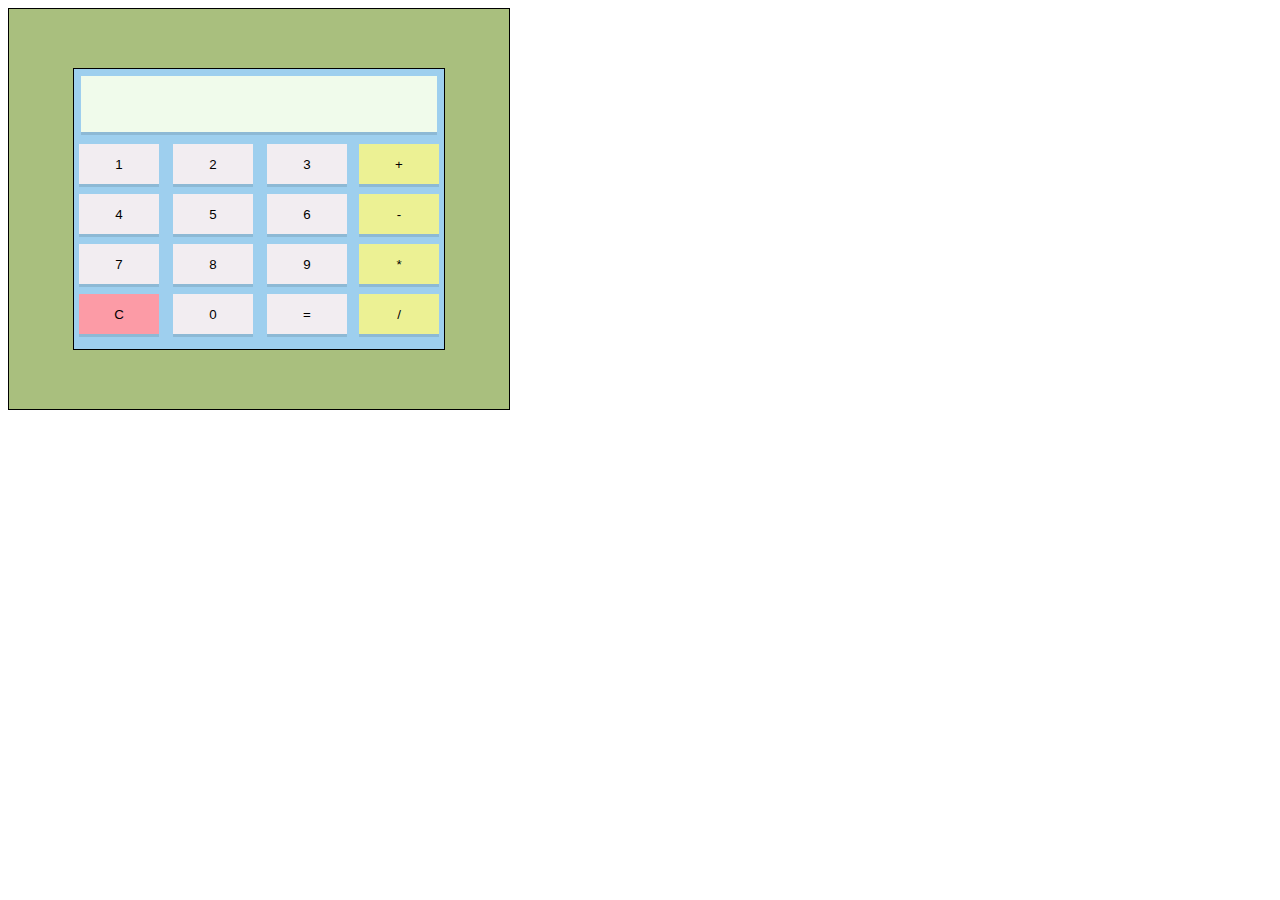
<file: Calculator/index.html>
<!DOCTYPE html>
<html lang="en">
<head>
    <meta charset="UTF-8">
    <meta http-equiv="X-UA-Compatible" content="IE=edge">
    <meta name="viewport" content="width=device-width, initial-scale=1.0">
    <title>Calculator</title>
    <link rel="stylesheet" href="style.css">
</head>
<body>
    <div class="container">
        <div class="calc">
            <div class="display"></div>
            <div class="buttons">
                <div class="left_side">
                    <div class="number_buttons">
                        <button class="_1">1</button>
                        <button class="_1">2</button>
                        <button class="_1">3</button>
                        <button class="_1">4</button>
                        <button class="_1">5</button>
                        <button class="_1">6</button>
                        <button class="_1">7</button>
                        <button class="_1">8</button>
                        <button class="_1">9</button>
                        <button class="_1 c_button">C</button>
                        <button class="_1 zero">0</button>
                        <button class="_1 equals">=</button>
                    </div>
                </div>
                <div class="operators">
                    <button class="_1 op">+</button>
                    <button class="_1 op">-</button>
                    <button class="_1 op">*</button>
                    <button class="_1 op">/</button>
                </div>
            <div>
        </div>
    </div>
</body>
</html>
</file>
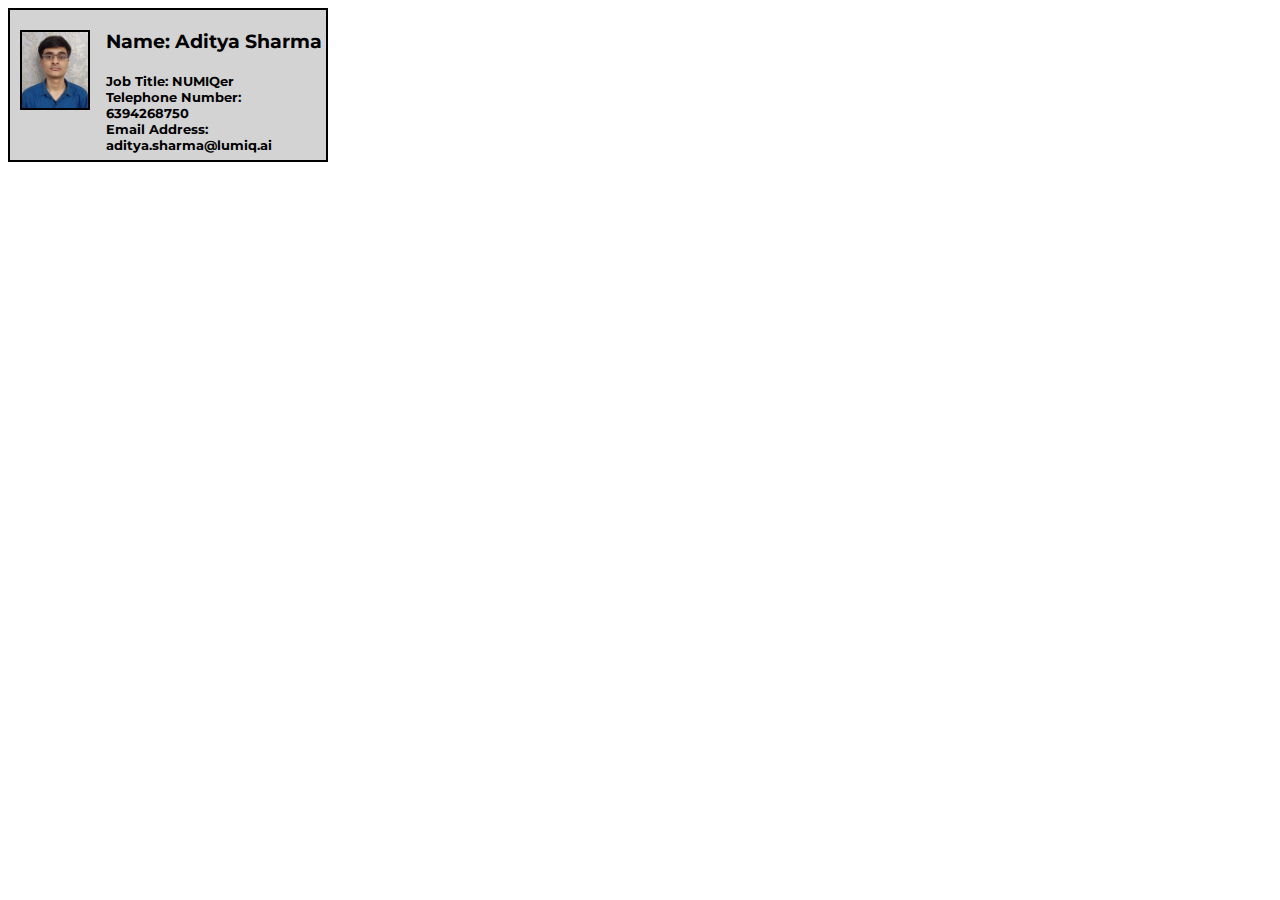
<file: Visiting_card/index.html>
<!DOCTYPE html>
<html lang="en">
<head>
    <meta charset="UTF-8">
    <meta http-equiv="X-UA-Compatible" content="IE=edge">
    <meta name="viewport" content="width=device-width, initial-scale=1.0">
    <title>Visiting Card</title>
    <link rel="stylesheet" href="style.css">
    <link href='https://fonts.googleapis.com/css?family=Montserrat' rel='stylesheet'>
</head>
<body>
    <div class="card">
        <div class="profile_pic">
            <img src="profile_pic.jpeg">
        </div>
        <div class="profile_details">
            <div class="name_details">
                <h3 class="name">Name: Aditya Sharma</h3>
            </div>
            <div class="other_details">
                <h5 class="job">Job Title: NUMIQer</h5>
                <h5 class="tele">Telephone Number: 6394268750</h5>
                <h5 class="email">Email Address: aditya.sharma@lumiq.ai</h5>
            </div>
        </div>
    </div>
</body>
</html>
</file>
<file: Calculator/style.css>
.container{
    border: 1px solid black;
    background-color: #a9bf7e;
    width: 500px;
    height: 400px;
    display: flex;
}
.calc{
    padding: 0;
    border: 1px solid black;
    margin: auto auto;
    width: 370px;
    height: 280px;
    background-color: #9ecfee;
    display: flex;
    flex-direction: column;
}
.display{
    margin: 7px;
    height: 20%;
    background-color: #f0fbeb;
    border: none;
    box-shadow: 0px 3px rgba(0, 0, 0, 0.1);
}
.buttons{
    display: flex;
}
.left_side{
    display: flex;
    flex-wrap: wrap;
}
.operators{
    display: flex;
    flex-direction: column;
    margin: 0;
}
._1{
    width: 80px;
    height: 40px;
    margin: 5px 5px;
    padding: 0px;
    background-color: #f2edf1;
    border: none;
    box-shadow: 0px 3px rgba(0, 0, 0, 0.1);
}
.c_button{
    background-color: #fc9ba6;
}
.op{
    background-color: #ecf194;
}
</file>
<file: Visiting_card/style.css>
.card{
    font-family: 'Montserrat';
    font-weight: bolder;
    max-width: 25%;
    background-color: lightgrey;
    display: flex;
    height: 150px;
    border: 2px solid black
}
.profile_pic{
    margin-right: 10px;
    width: 30%;
    height: auto;
    padding: 5px;
}
.profile_pic img{
    width: 100%;
    border: 2px solid black;
    margin: 15px 5px
}
.profile_details{
    width: 100%;
    /* display: flex; */
    /* flex-direction: column; */
    /* align-items: ; */
    margin-top: 20px;
    margin-left: 10px;
}
.name_details{
    padding-bottom: 20px;
}
.other details{
    padding: 0;
    margin: 0;
}
.name, .job, .tele, .email{
    padding: 0;
    margin: 0;
}
</file>
